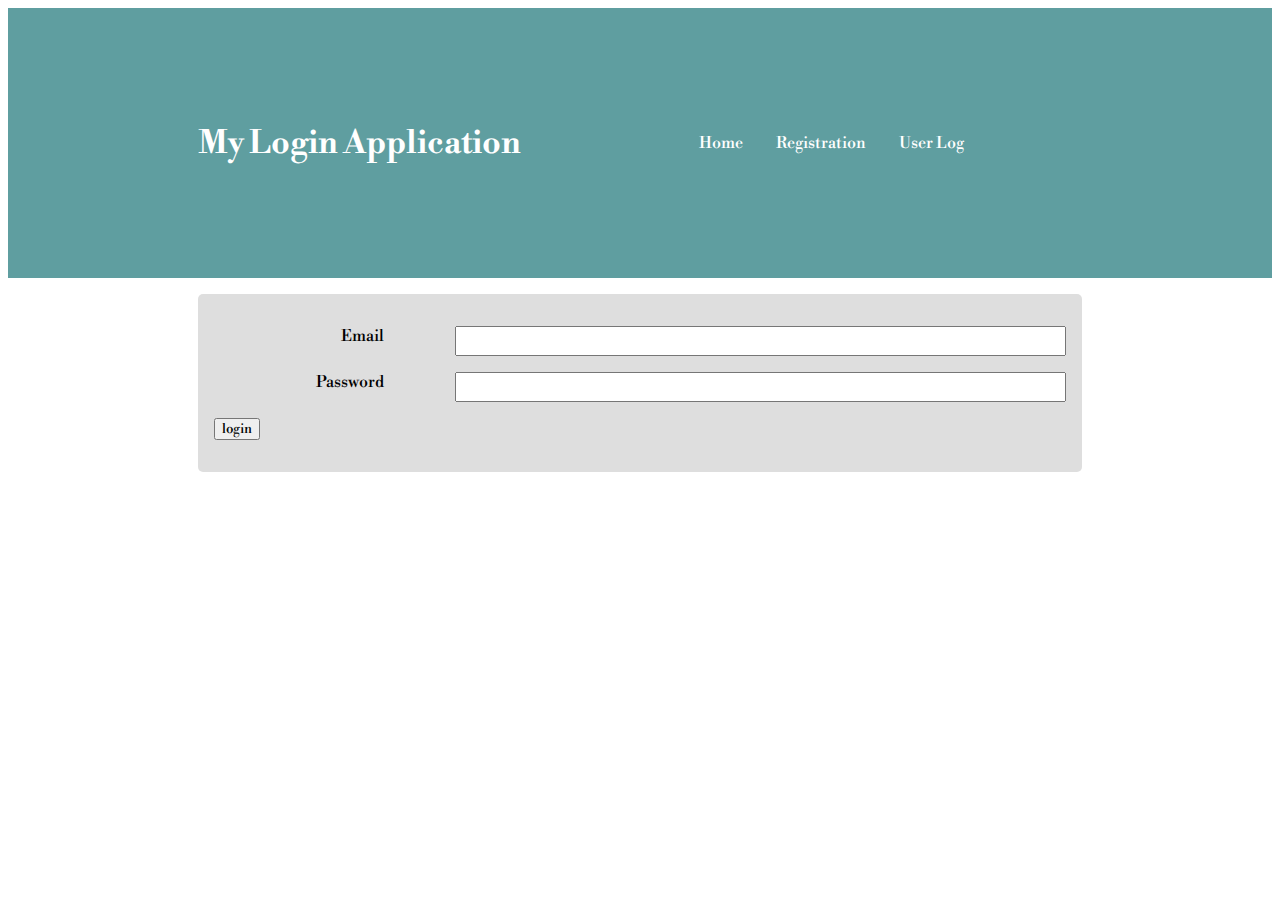
<file: index.html>
<!DOCTYPE html>
<html lang="en">
<head>
    <meta charset="UTF-8">
    <meta http-equiv="X-UA-Compatible" content="IE=edge">
    <meta name="viewport" content="width=<device-width>, initial-scale=1.0">
    <link rel="preconnect" href="https://fonts.googleapis.com">
    <link rel="preconnect" href="https://fonts.gstatic.com" crossorigin>
    <link href="https://fonts.googleapis.com/css2?family=Libre+Bodoni:ital,wght@0,400;0,700;1,400;1,700&display=swap" rel="stylesheet">
    <link rel="stylesheet" href="css/main.css">
    <title>Index</title>
</head>
<body>
    <!--Login Interface-->
    <header class="site-init">
        <div class="bar container">
            <h1 class="login-title">My Login Application</h1>
                <nav class="menu">
                    <a href="index.html">Home</a>
                    <a href="register.html">Registration</a>
                    <a href="users.html">User Log</a>
                </nav>
        </div>
    </header>
    <main class="container">
        <div class="form-container">
            <div class="form-control">
                <label>Email</label>
                <input type="text" id="txtEmail">
            </div>
            <div class="form-control">
                <label>Password</label>
                <input type="password" id="txtPassword">
            </div>
            <button id="loginBtn">login</button>
            <div class="form-control"><p class="alert-error hide" id="alertError">Invalid Credentials</p></div>
        </div>
        <!--        practice 2 js work
            
            <button id="btn-counter" >Click</button>
        <p id="counter">0</p>

        <div>
            <a href="#" id="linkInfo1">Info 1</a>
            <a href="#" id="linkInfo2">Info 2</a>
        </div>

        <div id="divInfo1">
            <h3>Info 1</h3>
            <p>Lorem ipsum dolor sit amet consectet</p>
        </div>
        <div id="divInfo2">
            <h3>Info 2</h3>
            <p>Lorem ipsum dolor sit amet consectetur adipisicing elit. Beatae nisi aliquid sapiente id expedita laborum est perferendis aspernatur? Ipsa odit consequatur quae quia nostrum blanditiis dolor unde, porro magnam harum!</p>
        </div>

        -->



    </main>
    <footer>

    </footer>
    <script src="https://code.jquery.com/jquery-3.6.0.min.js"></script>
    <script src="scripts/storageManager.js"></script>
    <script src="scripts/login.js"></script>
    
</body>
</html>
</file>
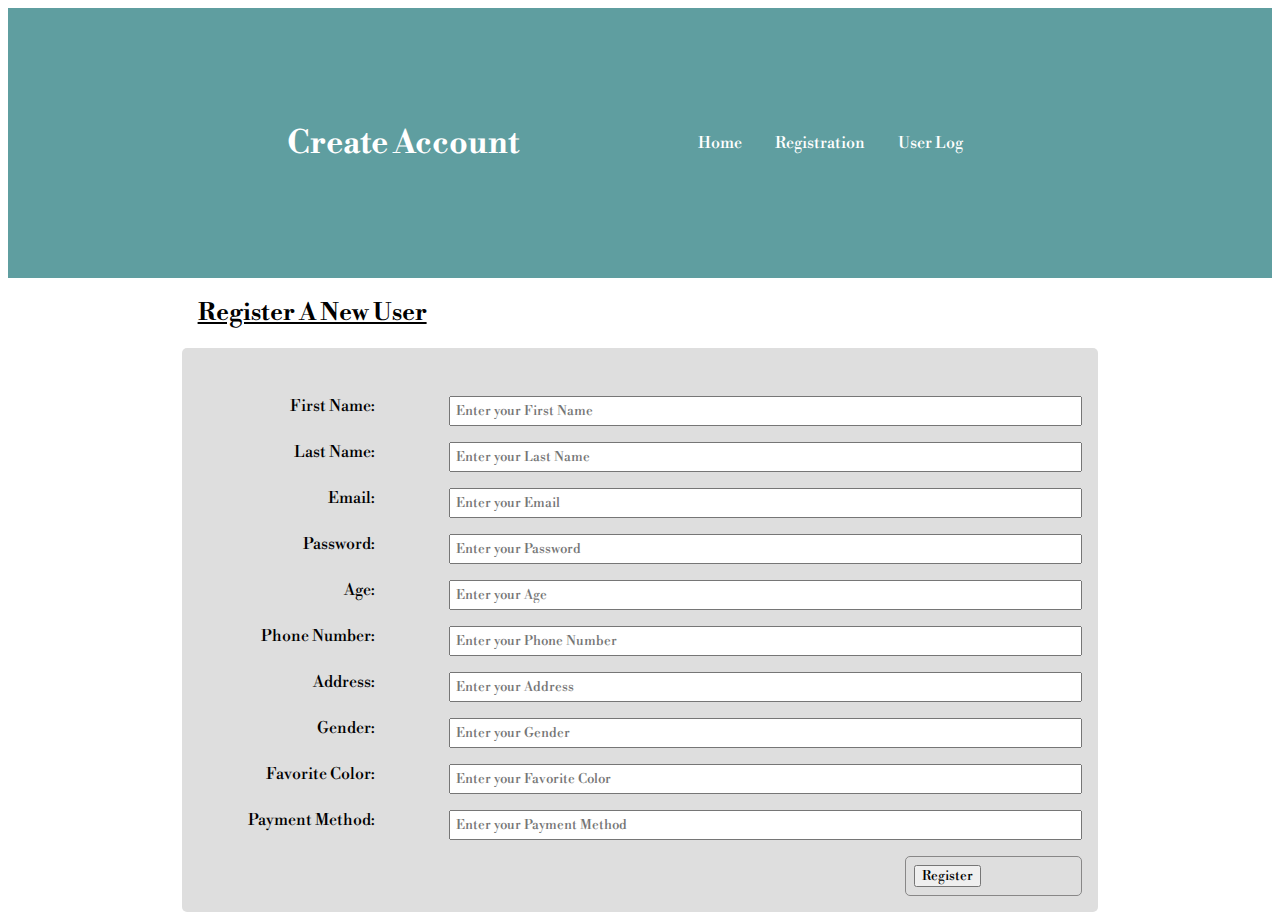
<file: register.html>
<!DOCTYPE html>
<html lang="en">
<head>
    <meta charset="UTF-8">
    <meta http-equiv="X-UA-Compatible" content="IE=edge">
    <meta name="viewport" content="width=<device-width>, initial-scale=1.0">
    <link rel="preconnect" href="https://fonts.googleapis.com">
    <link rel="preconnect" href="https://fonts.gstatic.com" crossorigin>
    <link href="https://fonts.googleapis.com/css2?family=Libre+Bodoni:ital,wght@0,400;0,700;1,400;1,700&display=swap" rel="stylesheet">
    <link rel="stylesheet" href="css/main.css">
    <title>registration</title>
</head>
<body>
    <header class="site-init">
        <div class="bar container">
            <h1>Create Account</h1>
                <nav class="menu">
                    <a href="index.html">Home</a>
                    <a href="register.html">Registration</a>
                    <a href="users.html">User Log</a>
                </nav>
        </div>
    </header>
    <main>
        <h2 class="register-title container">Register A New User</h2>
        <div class="form-container container">
            <div class="form-control">
                <p  id="alertError" class="alert-error hide"></p>
            </div>
            <!--
                email, password, age, first name, last name, phone number, address, gender, favorite color, payment method
            -->
            <div class="form-control">
                <label>First Name:</label>
                <input type="text" id="txtFirstName" placeholder="Enter your First Name">
            </div>
            <div class="form-control">
                <label>Last Name:</label>
                <input type="text" id="txtLastName" placeholder="Enter your Last Name">
            </div>
            <div class="form-control">
                <label>Email:</label>
                <input type="text" id="txtEmail" placeholder="Enter your Email">
            </div>
            <div class="form-control">
                <label>Password:</label>
                <input type="password" id="txtPassword" placeholder="Enter your Password">
            </div>
            <div class="form-control">
                <label>Age:</label>
               <input type="number" id="txtAge" placeholder="Enter your Age">
           </div>
            <div class="form-control">
                 <label>Phone Number:</label>
                <input type="text" id="txtPhone" placeholder="Enter your Phone Number">
            </div>
            <div class="form-control">
                <label>Address:</label>
                <input type="text" id="txtAddress" placeholder="Enter your Address">
            </div>
            <div class="form-control">
                <label>Gender:</label>
                <input type="text" id="txtGender" placeholder="Enter your Gender">
            </div>
            <div class="form-control">
                <label>Favorite Color:</label>
                <input type="text" id="txtColor" placeholder="Enter your Favorite Color">
            </div>
            <div class="form-control">
                <label>Payment Method:</label>
                <input type="text" id="txtPay" placeholder="Enter your Payment Method">
            </div>
            <div class="btn">
            <button class="register-btn" id="register" onclick="register()">Register</button>
            </div>   
        <div>

        </div>
    </main>
    <footer>

    </footer>
    <script src="https://code.jquery.com/jquery-3.6.0.min.js"></script>
    <script src="scripts/storageManager.js"></script>
    <script src="scripts/register.js"></script>
</body>
</html>
</file>
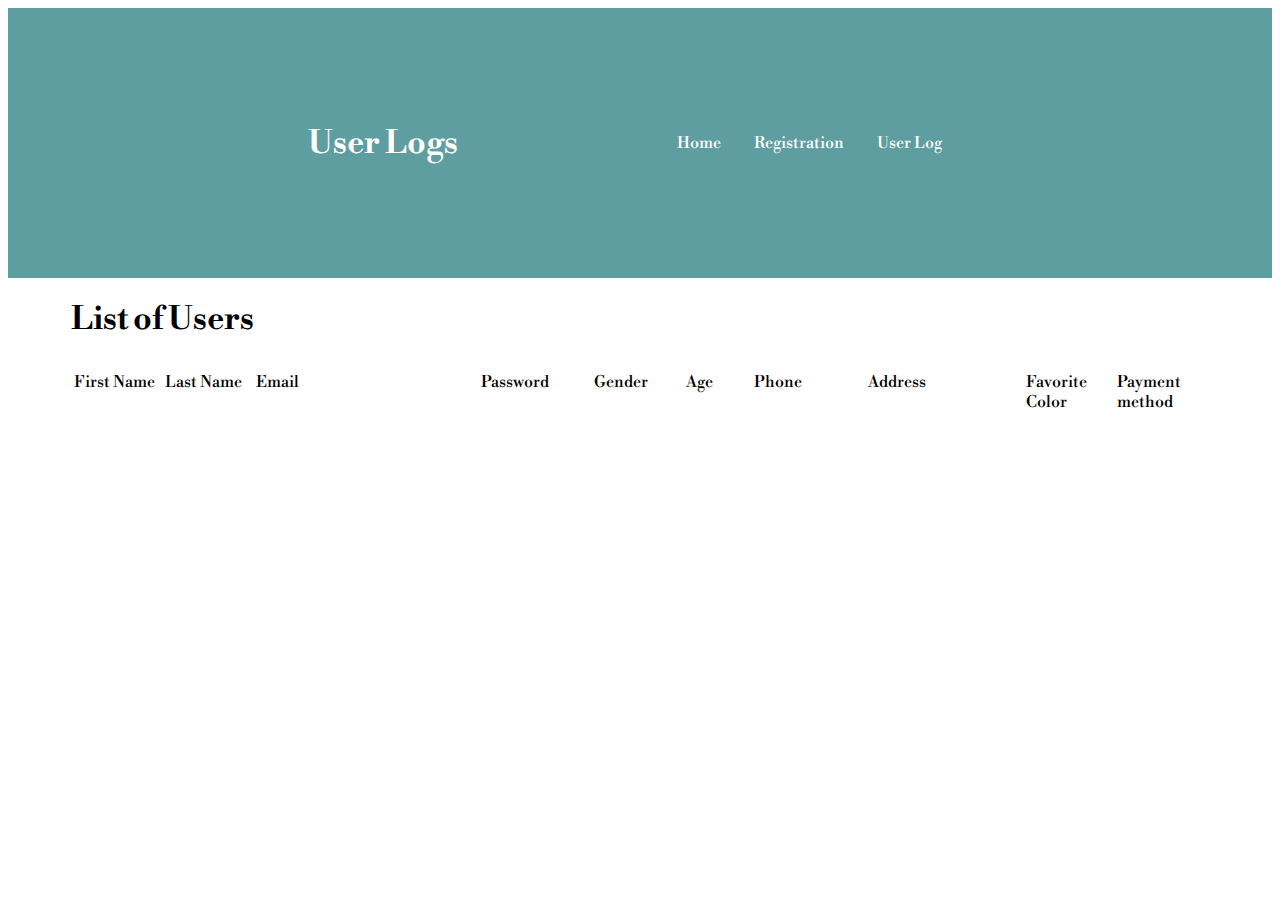
<file: users.html>
<!DOCTYPE html>
<html lang="en">
<head>
    <meta charset="UTF-8">
    <meta http-equiv="X-UA-Compatible" content="IE=edge">
    <meta name="viewport" content="width=<device-width>, initial-scale=1.0">
    <link rel="preconnect" href="https://fonts.googleapis.com">
    <link rel="preconnect" href="https://fonts.gstatic.com" crossorigin>
    <link href="https://fonts.googleapis.com/css2?family=Libre+Bodoni:ital,wght@0,400;0,700;1,400;1,700&display=swap" rel="stylesheet">
    <link rel="stylesheet" href="css/main.css">
    <title>users</title>
</head>
<body>
    <header class="site-init">
        <div class="bar container">
            <h1>User Logs</h1>
                <nav class="menu">
                    <a href="index.html">Home</a>
                    <a href="register.html">Registration</a>
                    <a href="users.html">User Log</a>
                </nav>
        </div>
    </header>
    <main>
        <div class="table">
        <h1 class="user-title">List of Users</h1>
        <table class="User Table">
            <thead id="tableHead">
                <td class="tdfName">First Name</td>
                <td class="tdlName">Last Name</td>
                <td class="tdemail">Email</td>
                <td class="tdpass">Password</td>
                <td class="tdgen">Gender</td>
                <td class="tdage">Age</td>
                <td class="tdphone">Phone</td>
                <td class="tdaddress">Address</td>
                <td class="tdcolor">Favorite Color</td>
                <td class="tdpay">Payment method</td>
            </thead>
            <tbody id="tableBody">
                <!--Users displayed here-->
            </tbody>
        </table>
        </div>

    </main>
    <footer>

    </footer>
    <script src="https://code.jquery.com/jquery-3.6.0.min.js"></script>
    <script src="scripts/storageManager.js"></script>
    <script src="scripts/list.js"></script>
</body>
</html>
</file>
<file: css/main.css>
*{
    font-family: 'Libre Bodoni', serif;
}

.container{
    width: 70%;
    margin-left: auto;
    margin-right: auto;  
    
}
h2{
    text-decoration: underline;
}
h1.login-title{
    margin-left: -10%;
}
header.site-init{
    background-color: cadetblue;
    color: white;
    height: 30vh;

}

.bar{
    display: flex;
    justify-content: space-around;
    align-items: center;
    height: 100%;
}

.menu a{
    color: white;
    margin-right: 30px;
    text-decoration: none;
}
a.menu :hover{
    cursor: grab;
}/* label{
    display: inline-block;
    width: 20%;
}
input{
    width: 50%;
}
*/
.input-error{
    border: 3px solid red;
}

/* form class css formatting*/
 .form-container{
     background-color: #dedede;
     border-radius: 5px;
     padding: 1rem;
     margin-top: 1rem;
 }
.form-control{
    display: flex;
    flex-direction: row;
    justify-content: space-between;
    margin-bottom: 1rem;
}
.form-control:first-of-type{
    margin-top: 1rem;
}
.form-control label{
    flex-basis: 20%;
    text-align: right;
    margin-right: 1rem;
}
.form-control input{
    flex-basis: 70%;
    padding: 5px;
}
div.btn{
    margin-left: 80%;
    border: 1px solid #888787;
    background-color: #dedede;
    padding: .5rem;
    border-radius: 5px;
}
.alert-error{
    background-color: #f8acac;
    color: #c95353;
    padding: 3px;
    margin: 1rem 0 1rem 1rem;
    text-align: center;
    border-radius: 5px;
    margin-left: auto;
    margin-right: auto;
}
.hide{
    display: none;
}
/* User log page */
.user-title{
    width: 90%;
    margin-left: auto;
    margin-right: auto;
}
table{
    width: 90%;
    margin-left: auto;
    margin-right: auto;
}
th{
    display: flex;
    justify-content: space-between;
    margin-top: .5rem;
    margin-bottom: .5rem;
}
tr{
    display: flex;
    justify-content: space-between;
    margin-top: .5rem;
    margin-bottom: .5rem;
}
.tdfName{
    width: 8%;
}
.tdlName{
    width: 8%;
}
.tdemail{
    width: 20%;
}
.tdpass{
    width: 10%;
}
.tdgen{
    width: 8%;
}
.tdage{
    width: 6%;
}
.tdphone{
    width: 10%;
}
.tdaddress{
    width: 14%;
}
.tdcolor{
    width: 8%;
}
.tdpay{
    width: 8%;
}
</file>
